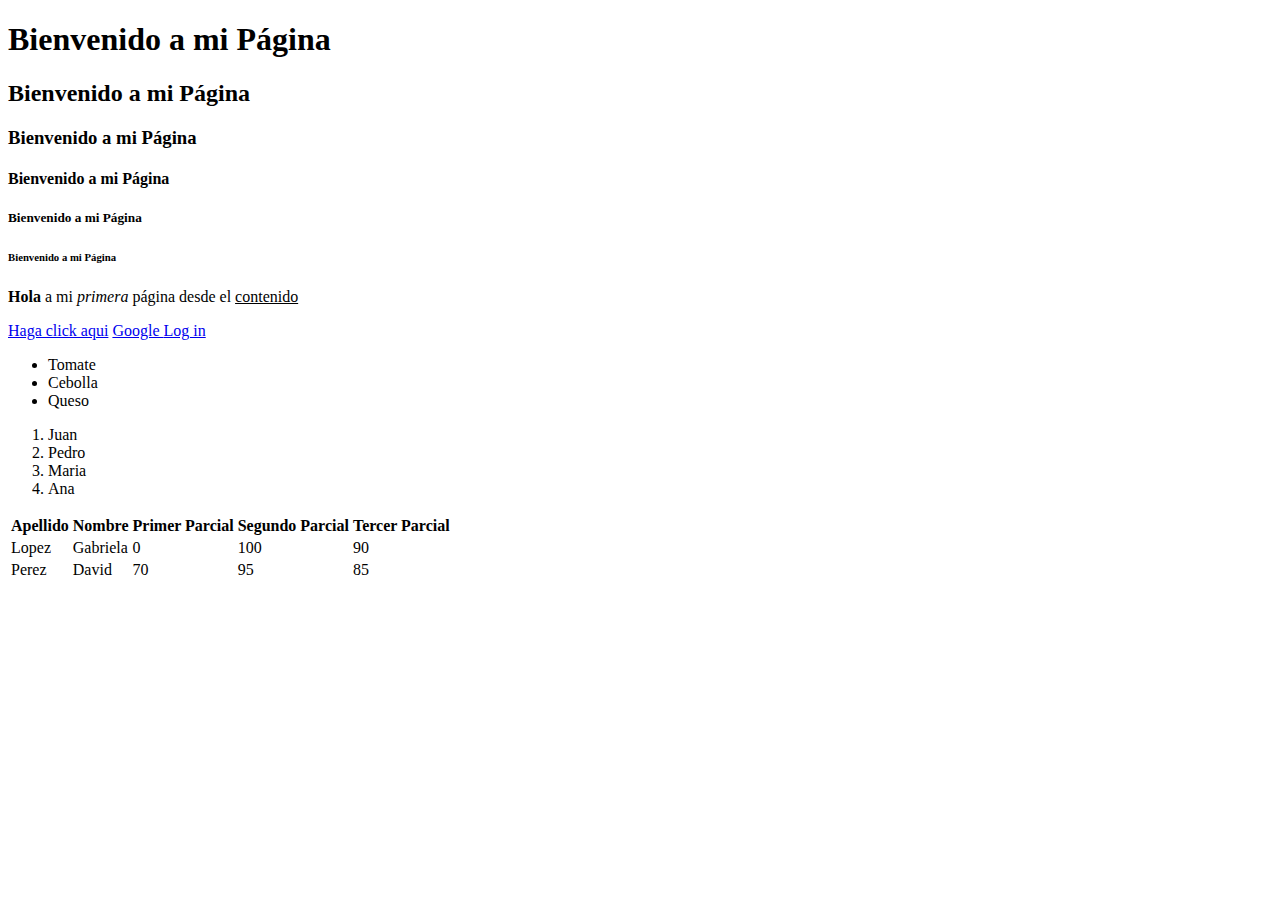
<file: WWW/index.html>
<!DOCTYPE html>
<html lang="es">
<head>
    <meta charset="UTF-8">
    <meta http-equiv="X-UA-Compatible" content="IE=edge">
    <meta name="viewport" content="width=device-width, initial-scale=1.0">
    <title>Hello World</title>
</head>
<body>
    <h1>Bienvenido a mi Página</h1>
    <h2>Bienvenido a mi Página</h2>
    <h3>Bienvenido a mi Página</h3>
    <h4>Bienvenido a mi Página</h4>
    <h5>Bienvenido a mi Página</h5>
    <h6>Bienvenido a mi Página</h6>
    <p><b>Hola</b> a mi <i>primera</i> página desde el <u>contenido</u></p>
    
    <a href = "/about.html">Haga click aqui</a>
    
    <a href = "https://www.google.com" target = "_blank"> Google </a> 

    <a href = "/registro.html" target = "_blank"> Log in </a> 

    <ul>
        <li>Tomate</li>
        <li>Cebolla</li>
        <li>Queso</li>
    </ul>

    <ol>
        <li>Juan</li>
        <li>Pedro</li>
        <li>Maria</li>
        <li>Ana</li>
    </ol>

    <table>
        <thead>
            <tr>
                <th>Apellido</th>
                <th>Nombre</th>
                <th>Primer Parcial</th>
                <th>Segundo Parcial</th>
                <th>Tercer Parcial</th>
            </tr>
        </thead>

        <tbody>
            <tr>
                <td>Lopez</td>
                <td>Gabriela</td>
                <td>0</td>
                <td>100</td>
                <td>90</td>
            </tr>
            <tr>
                <td>Perez</td>
                <td>David</td>
                <td>70</td>
                <td>95</td>
                <td>85</td>
            </tr>
        </tbody>
    </table>

</body>
</html>
</file>
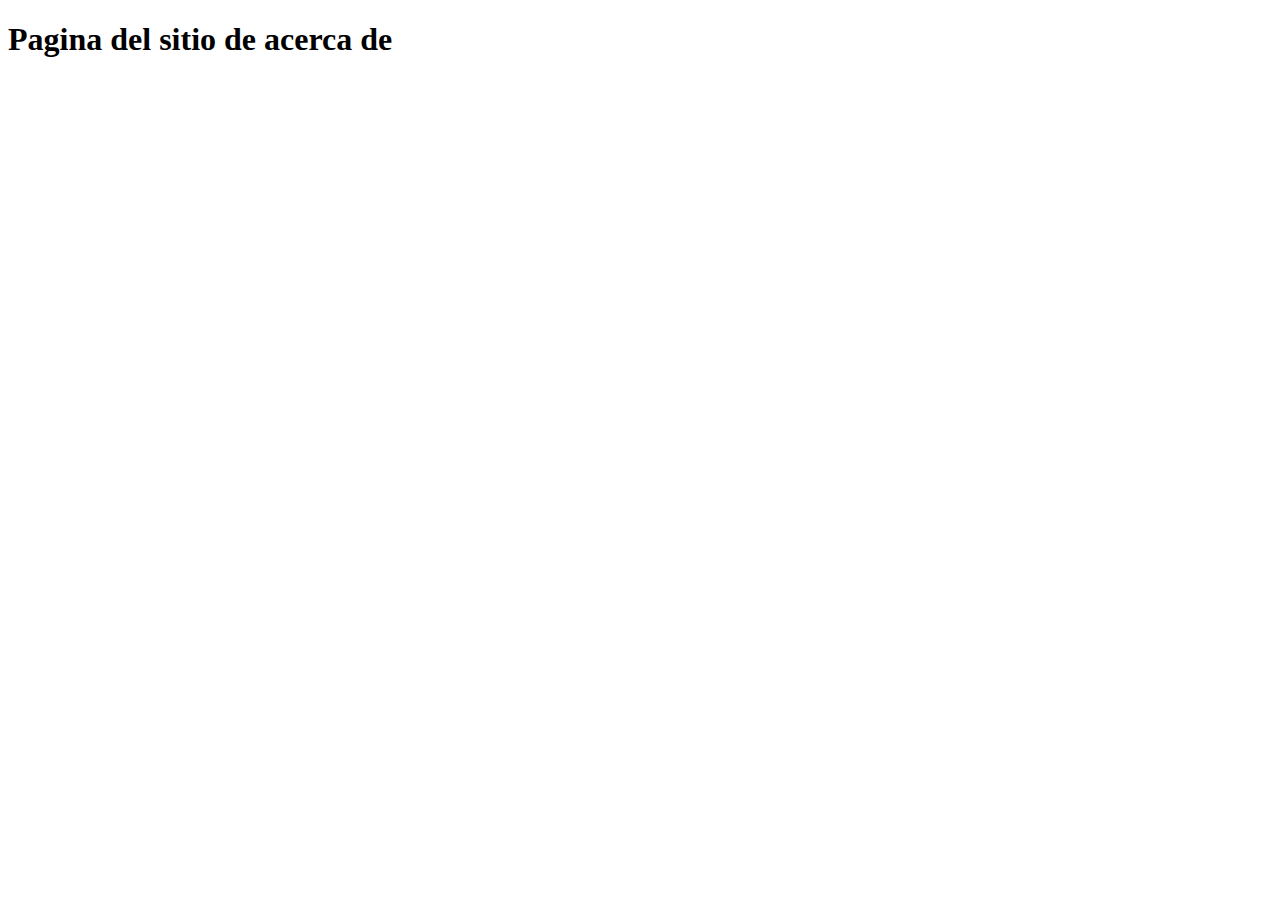
<file: WWW/about.html>
<!DOCTYPE html>
<html lang="es">
<head>
    <meta charset="UTF-8">
    <meta http-equiv="X-UA-Compatible" content="IE=edge">
    <meta name="viewport" content="width=device-width, initial-scale=1.0">
    <title>About</title>
</head>
<body>
    <h1>Pagina del sitio de acerca de</h1>
</body>
</html>
</file>
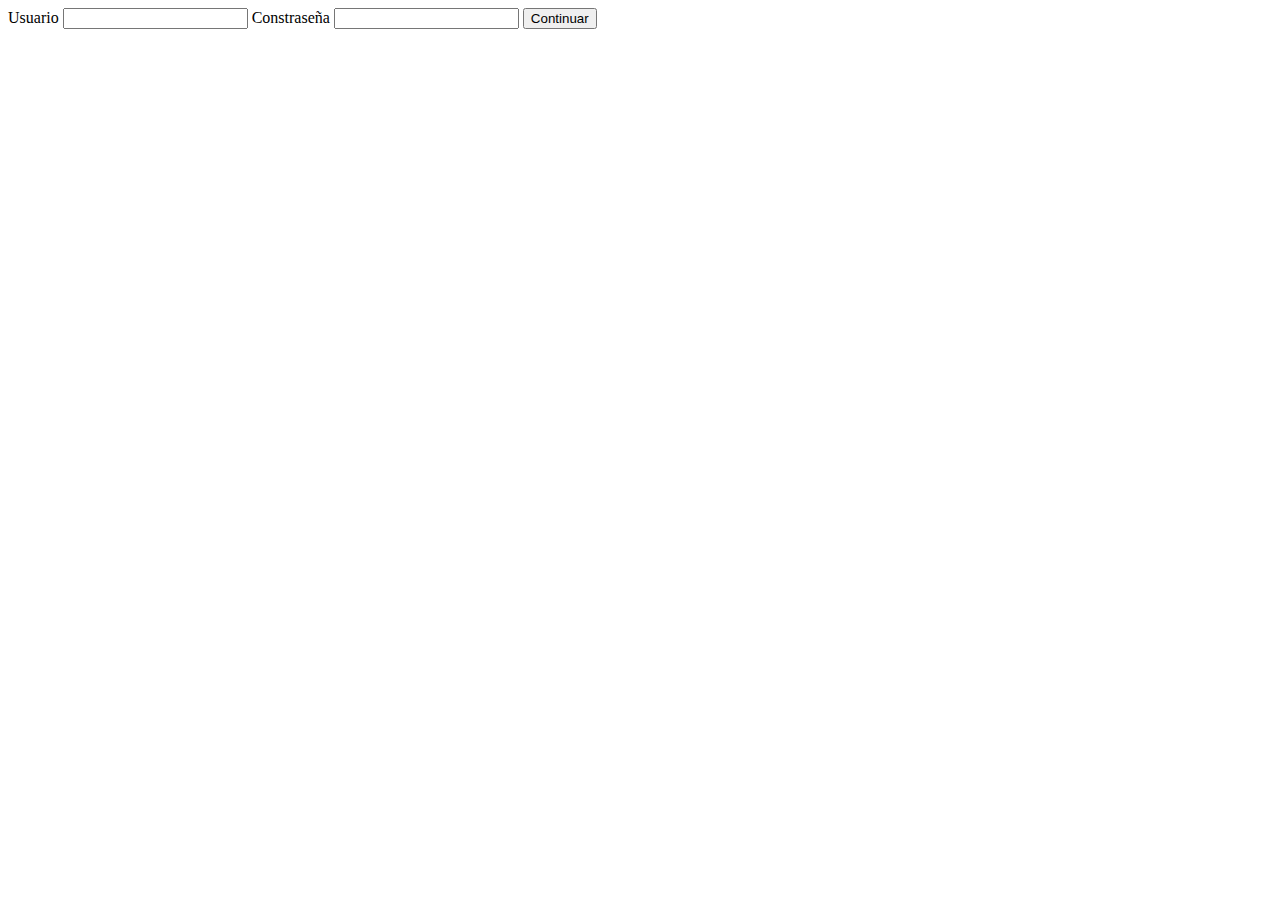
<file: WWW/registro.html>
<!DOCTYPE html>
<html lang="es">
<head>
    <meta charset="UTF-8">
    <meta http-equiv="X-UA-Compatible" content="IE=edge">
    <meta name="viewport" content="width=device-width, initial-scale=1.0">
    <title>Inicio de sesión</title>
</head>
<body>
    <form action = "/login" method = "post">
        <label for = "user">Usuario</label>
        <input type = "text" id = "user" name = "user" value = ""/>
        <label for = "password"> Constraseña </label>
        <input type="text" id = "password" name = "password" value = ""/>
        <input type="submit" name = "" value = "Continuar">
    </form>
</body>
</html>
</file>
